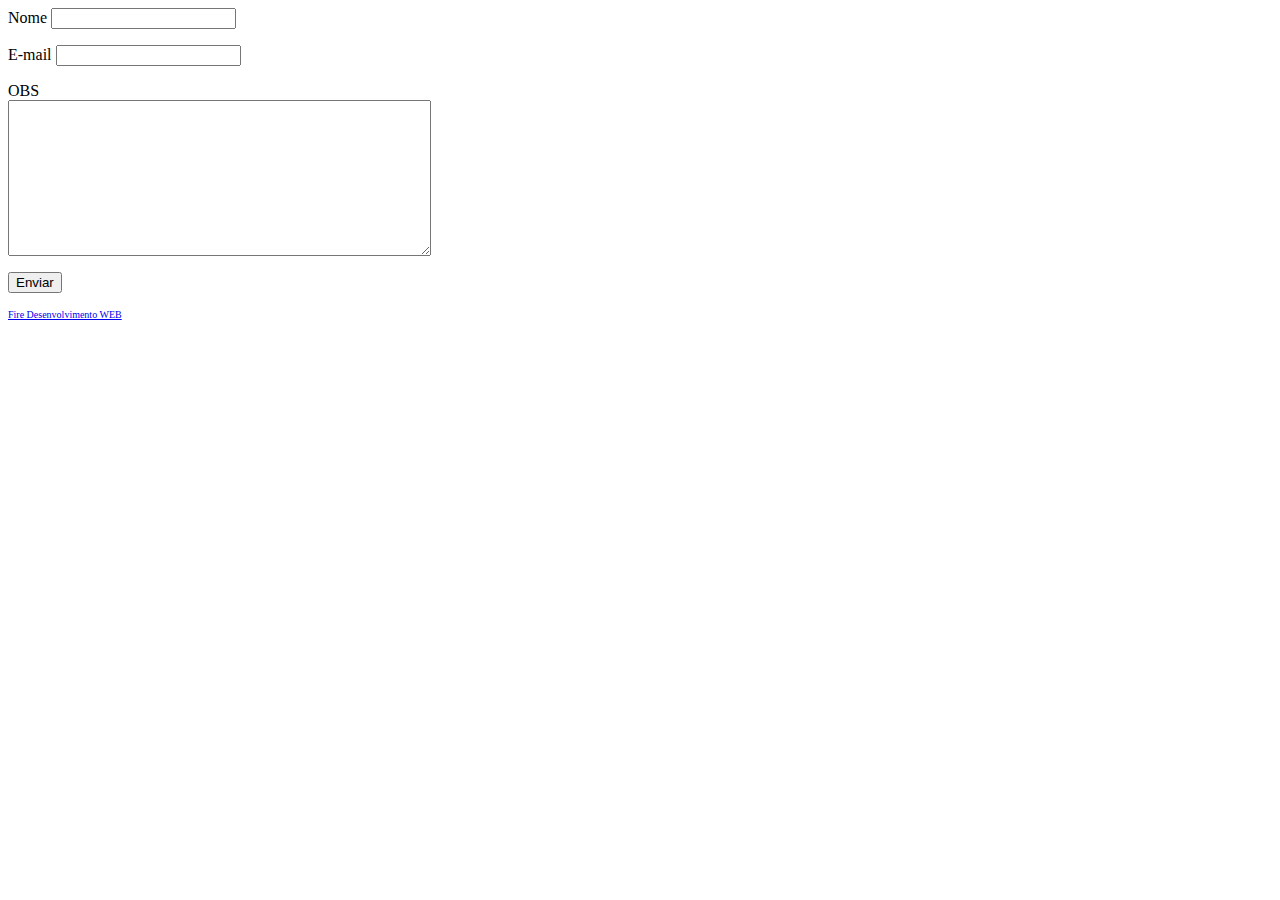
<file: form.html>
<!DOCTYPE html PUBLIC "-//W3C//DTD XHTML 1.0 Transitional//EN" "http://www.w3.org/TR/xhtml1/DTD/xhtml1-transitional.dtd">
<html xmlns="http://www.w3.org/1999/xhtml">
<head>
<meta http-equiv="Content-Type" content="text/html; charset=iso-8859-1" />
<title>Untitled Document</title>
</head>

<body>
<form id="form1" name="form1" method="post" action="send.php">
  <label>Nome
  <input name="nome" type="text" id="nome" />
  </label>
  <p>
    <label>E-mail
    <input name="email" type="text" id="email" />
    </label>
  </p>
  <p>
    <label>OBS<br />
    <textarea name="obs" cols="50" rows="10" id="obs"></textarea>
    </label>
  </p>
  <p>
    <label>
    <input type="submit" name="Submit" value="Enviar" />
    </label>
  </p>
  <p><font face="Verdana"><font size="2"><a href="http://www.firedw.com.br"><font size="1">Fire Desenvolvimento WEB</font></a></font></font></p>
</form>
</body>
</html>
</file>
